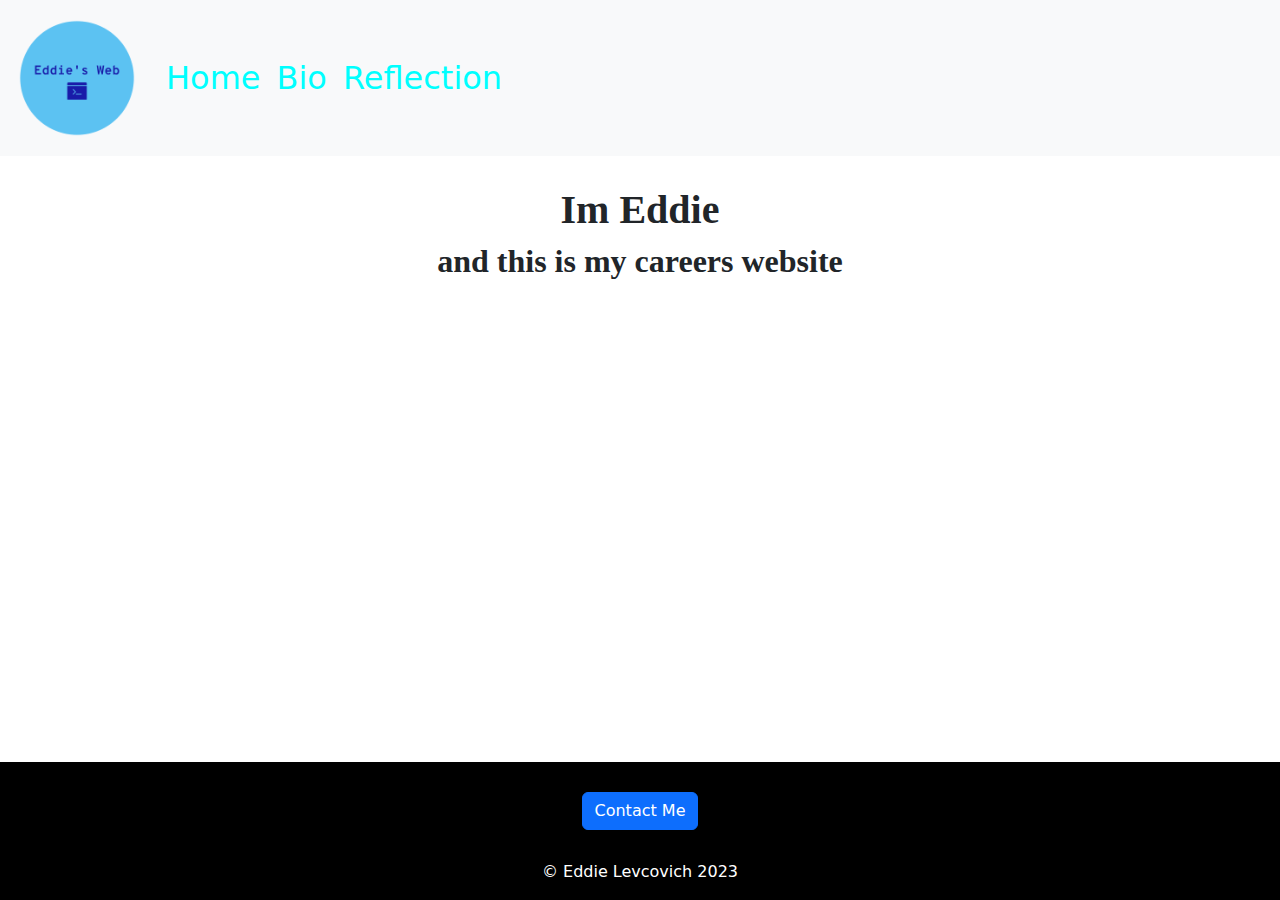
<file: index.html>
<!DOCTYPE html>
<html lang="en">
<head>
    <meta charset="UTF-8">
    <meta http-equiv="X-UA-Compatible" content="IE=edge">
    <meta name="viewport" content="width=device-width, initial-scale=1.0">
    <title>Personal Website</title>

    <link rel="stylesheet" href="	https://cdn.jsdelivr.net/npm/bootstrap@5.2.3/dist/css/bootstrap.min.css">
    <script src="https://cdn.jsdelivr.net/npm/@popperjs/core@2.11.6/dist/umd/popper.min.js" integrity="sha384-oBqDVmMz9ATKxIep9tiCxS/Z9fNfEXiDAYTujMAeBAsjFuCZSmKbSSUnQlmh/jp3" crossorigin="anonymous"></script>
<script src="https://cdn.jsdelivr.net/npm/bootstrap@5.2.3/dist/js/bootstrap.min.js" integrity="sha384-cuYeSxntonz0PPNlHhBs68uyIAVpIIOZZ5JqeqvYYIcEL727kskC66kF92t6Xl2V" crossorigin="anonymous"></script>

<!-- my css file -->

<link rel="stylesheet" href="styles.css">

</head>
<body>
    <nav id="navArea" class="navbar navbar-light navbar-expand-lg bg-body-tertiary">
        <div class="container-fluid">
          <a class="navbar-brand" href="#"><img src="images/logo_transparent.png" width="130" alt=""></a>
          <button class="navbar-toggler toggleBtn" type="button" data-bs-toggle="collapse" data-bs-target="#navbarNav" aria-controls="navbarNav" aria-expanded="false" aria-label="Toggle navigation">
            <span class="navbar-toggler-icon"></span>
          </button>
          <div class="collapse navbar-collapse" id="navbarNav">
            <ul class="navbar-nav">
              <li class="nav-item">
                <a class="nav-link navLinks " aria-current="page" href="index.html">Home</a>
              </li>
              <li class="nav-item">
                <a class="nav-link navLinks" href="bio.html">Bio</a>
              </li>
              <li class="nav-item">
                <a class="nav-link navLinks" href="reflection.html">Reflection</a>
              </li>
            </ul>
          </div>
        </div>
      </nav>

      <div id="main">
        <h1>Im Eddie</h1>
        <h2>and this is my careers website</h2>
      </div>
      <div id="footer">
        <div class="d-grid gap-2">
            <a  href="mailto:edlevco88@gmail.com">  <button class="btn btn-primary"  type="button">Contact Me</button></a> 
           
          </div>
        <p>© Eddie Levcovich 2023</p>
      </div>
</body>
</html>
</file>
<file: styles.css>
.navLinks {
    font-size: 2rem !important;
    color: aqua;
}

#navArea {
    background-color: rgb(0, 59, 209);
}

.toggleBtn {
    color: aqua;
    background-color: aqua;
}

#main {
    text-align: center;
}

h1, h2 {
    font-family: serif;
    font-weight: bold;
    
}

h1 {
    margin-top: 30px;
}

#footer {
    
    background-color: black;
    color: white;
  
        position: fixed;
        left: 0;
        bottom: 0;
        width: 100%;
        background-color:black;
        color: white;
        text-align: center;
    
    
}

#reflection, #bio {
    margin: 30px;
    border: solid 3px blue;
    border-radius: 20px;
    padding: 10px;

}

.lifeguardIMG {
    display: block;
    text-align: center;
    margin: auto;
}
p {
    margin-top: 30px;
}

.btn {
    margin-top: 30px;
}
.mention {
    text-align: center;
}
</file>
